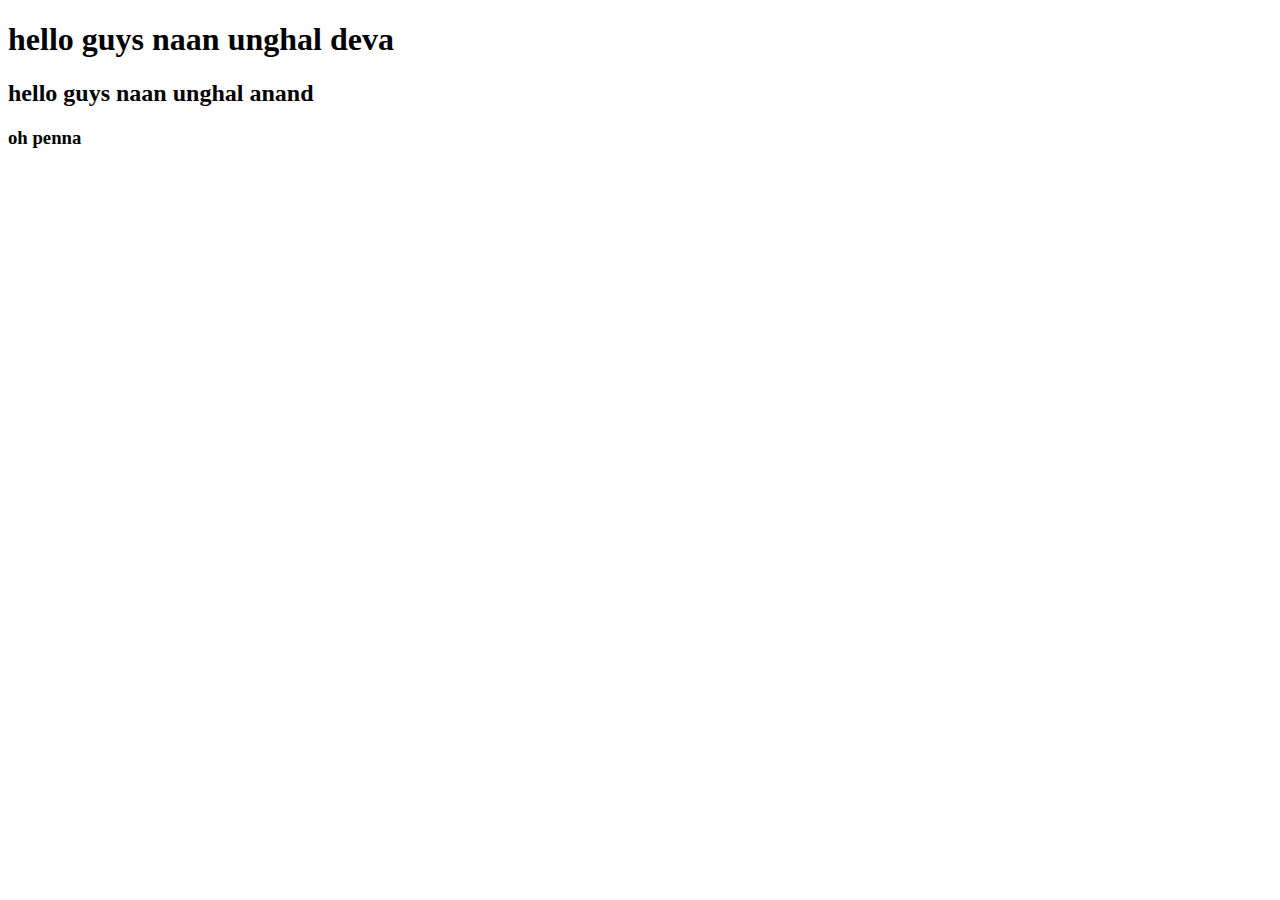
<file: html/index.html>
<!DOCTYPE html>
<!--[if lt IE 7]>      <html class="no-js lt-ie9 lt-ie8 lt-ie7"> <![endif]-->
<!--[if IE 7]>         <html class="no-js lt-ie9 lt-ie8"> <![endif]-->
<!--[if IE 8]>         <html class="no-js lt-ie9"> <![endif]-->
<!--[if gt IE 8]>      <html class="no-js"> <!--<![endif]-->
<html>
    <head>
        <meta charset="utf-8">
        <meta http-equiv="X-UA-Compatible" content="IE=edge">
        <title>deva</title>
        <meta name="description" content="">
        <meta name="viewport" content="width=device-width, initial-scale=1">
        <link rel="stylesheet" href="">
    </head>
    <body>
        <h1>hello guys naan unghal deva</h1>
        <h2>hello guys naan unghal anand</h2>
        <h3>oh penna</h3>
     
        
        <script src="" async defer></script>
    </body>
</html>
</file>
